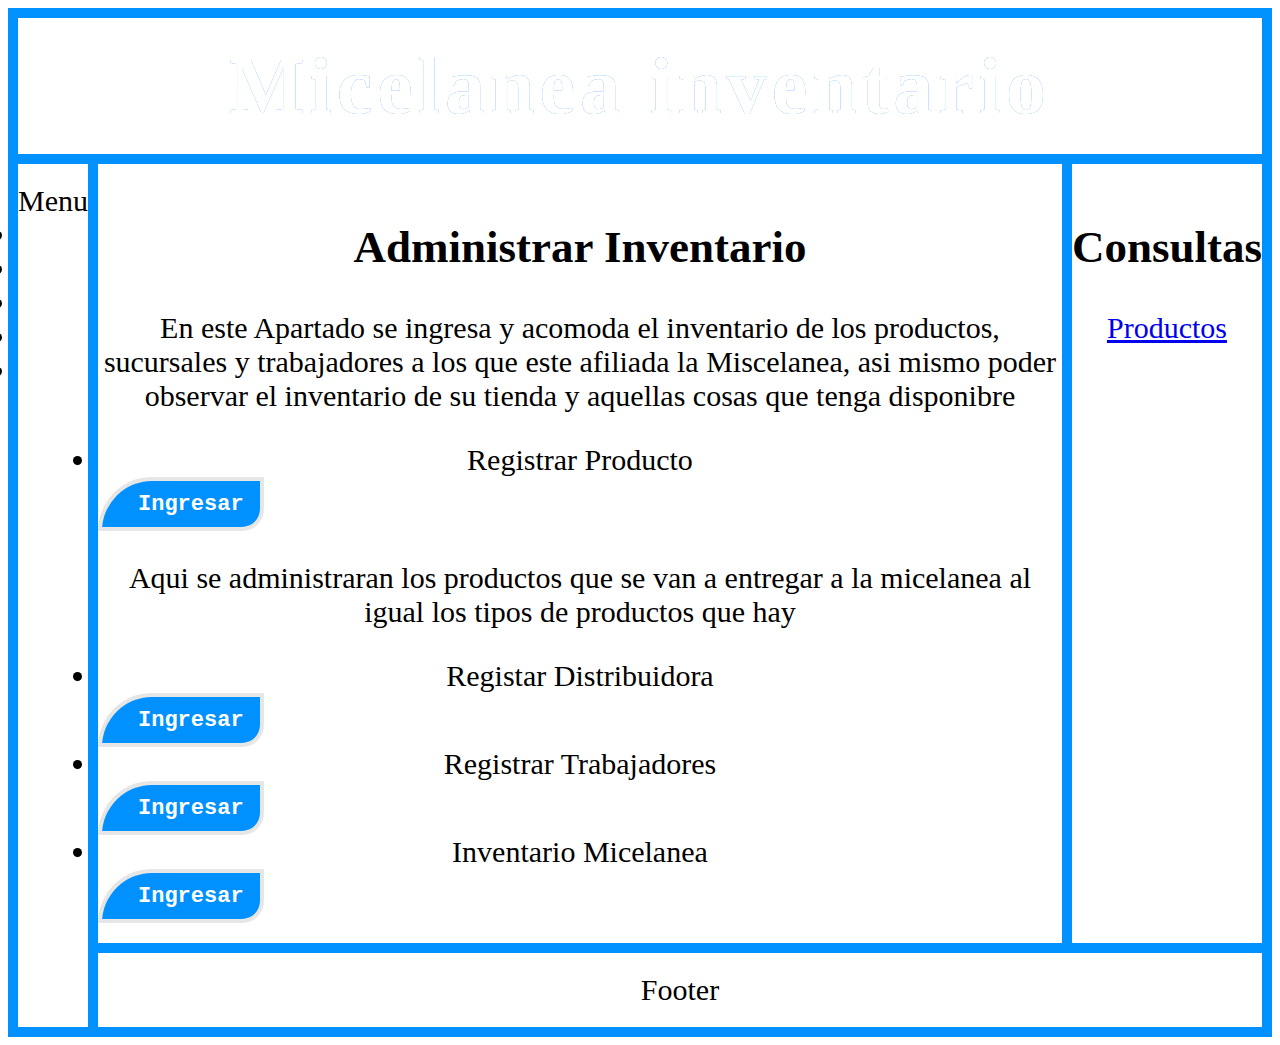
<file: Proyecto_Final/Index.html>
<!DOCTYPE html>
<html lang="en">
<head>
    <meta charset="UTF-8">
    <meta name="viewport" content="width=device-width, initial-scale=1.0">
    <link rel="stylesheet" href="./index.css">
    <title>Document</title>
</head>
<body>
    <div class="grid-container">
        <div class="Header">
            <div class="glitch-wrapper">
                <div class="glitch" data-glitch="Micelanea inventario">Micelanea inventario</div>
            </div>
        </div>
        <div class="Menu">
            Menu
            <li></li>
            <li></li>
            <li></li>
            <li></li>
            <li></li>
        </div>
        <div class="Principal">
                <h2>Administrar Inventario</h2>
                <p>En este Apartado se ingresa y acomoda el inventario de los productos, sucursales y trabajadores a los que este afiliada la Miscelanea, asi mismo poder observar el inventario de su tienda y aquellas cosas que tenga disponibre</p>
                <li>Registrar Producto</li>
                <button class="cssbutton" type="button" onclick="location.href='Registrar_Producto.html'">Ingresar</button>
                <p>Aqui se administraran los productos que se van a entregar a la micelanea al igual los tipos de productos que hay</p>
                <li>Registar Distribuidora</li>
                <button class="cssbutton" type="button" onclick="location.href='Registrar_Distribuidora.html'">Ingresar</button>
                <li>Registrar Trabajadores</li>
                <button class="cssbutton" type="button" onclick="location.href='Registrar_Trabajador.html'">Ingresar</button>
                <li>Inventario Micelanea</li>
                <button class="cssbutton" type="button" onclick="location.href='ConsultaTablas.html'">Ingresar</button>
            </div>
            <div class="Derecha">
                <h2>
                    Consultas
                </h2>
                <a href='ConsultaTablas.html'>Productos</a>
            </div>
            <div class="PiePagina">
                Footer
            </div>
        </div>  
    </div>
    
</body>
</html>
</file>
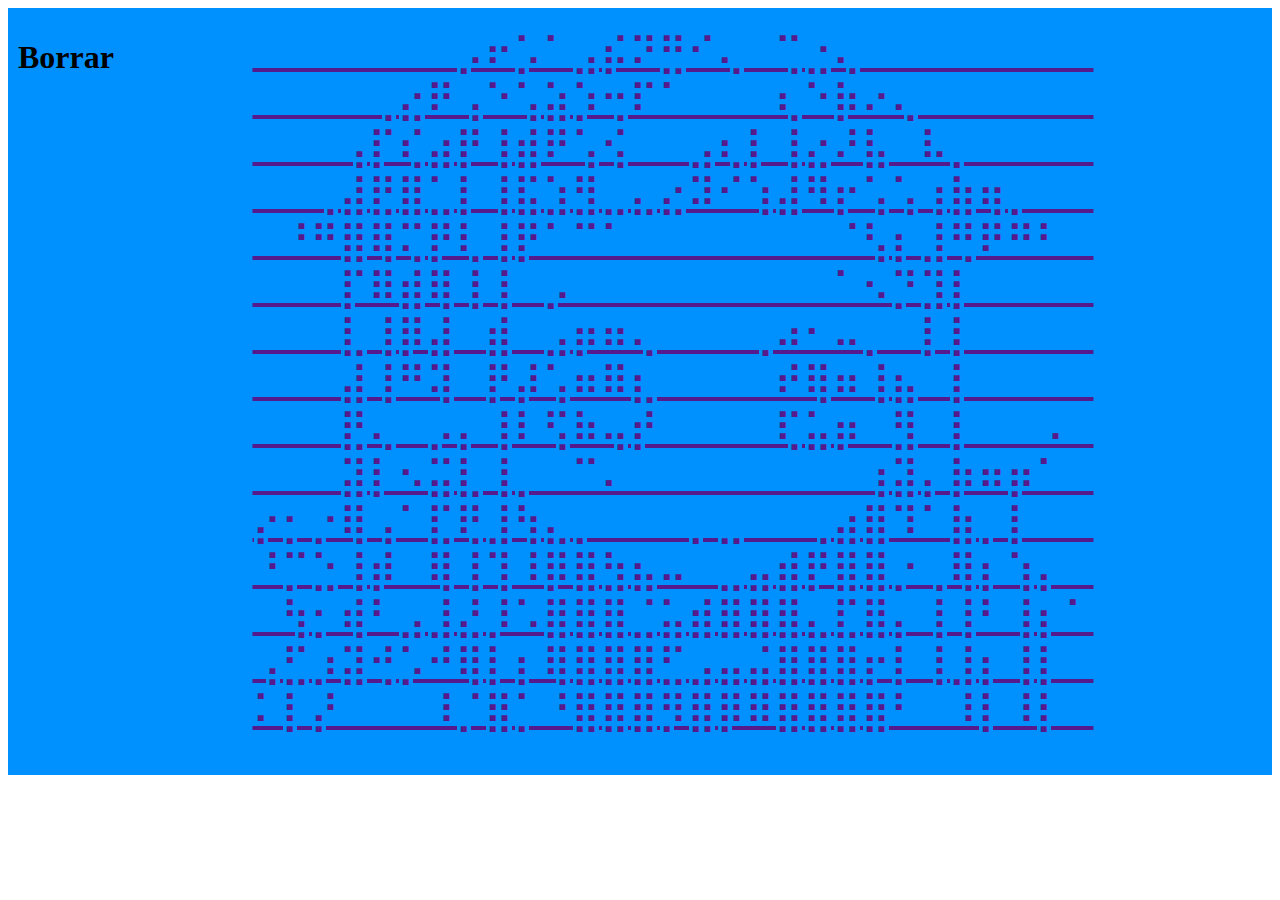
<file: Proyecto_Final/Borrar.html>
<!DOCTYPE html>
<html lang="en">
<head>
    <meta charset="UTF-8">
    <meta name="viewport" content="width=device-width, initial-scale=1.0">
    <link rel="stylesheet" href="./index.css">
    <title>Document</title>
</head>
<body>
    <div class="grid-container">
        <h1>Borrar</h1>
        <a href="" class="arteassci">
            ⠀⠀⠀⠀⠀⠀⠀⡠⠖⡡⠁⣠⡮⠝⣛⠊⢄⠀⢉⣐⢄⠀⠀⠀⠀⠀⠀⠀⠀
            ⠀⠀⠀⠀⢀⣔⠟⢠⠑⢡⣵⡱⢒⠏⠁⠀⠀⠀⢆⠑⡷⠔⢄⠀⠀⠀⠀⠀⠀
            ⠀⠀⠀⢠⡏⢎⣴⡟⢸⣾⠟⢡⢪⠀⠀⣠⢆⡇⢸⣔⠜⣧⠀⠧⡀⠀⠀⠀⠀
            ⠀⠀⢀⣼⣟⣿⣁⡇⢸⣯⣱⣻⣀⣄⣔⠽⠊⢱⣼⠻⡖⢡⢡⢰⣷⢶⡀⠀⠀
            ⠀⠘⠛⣿⢿⢍⡟⢇⢸⡟⠁⠉⠁⠀⠀⠀⠀⠀⠀⠀⠈⢣⡆⣸⢛⠟⠛⠃⠀
            ⠀⠀⠀⡏⠿⣾⢿⢸⢸⠀⡠⠀⠀⠀⠀⠀⠀⠀⠀⠀⠁⠢⡙⣹⡇⠀⠀⠀⠀
            ⠀⠀⠀⣇⢸⡿⣼⠀⣾⠀⣠⡶⠶⢄⠀⠀⠀⢀⠴⠂⠤⡀⠀⡇⡇⠀⠀⠀⠀
            ⠀⠀⠀⣼⢸⠛⢽⠀⡟⡼⢡⠶⠿⣆⠀⠀⠀⠀⠞⢿⠶⢸⣦⠀⡇⠀⠀⠀⠀
            ⠀⠀⠀⣟⢄⠀⡠⡄⢸⠇⢫⠷⢤⡞⠀⠀⠀⠀⢏⣥⡶⠀⣻⠀⡇⠀⠀⠠⠀
            ⠀⠀⠀⣽⡇⠢⣭⣇⢸⡀⠀⠉⠄⠀⠀⠀⠀⠀⠀⠀⠀⢰⣽⡄⡷⠶⡶⠁⠀
            ⡔⡂⡐⢿⢠⠁⣏⢟⣸⢳⣄⡀⠀⠀⠀⡀⣀⠀⠀⢀⣴⣿⠹⠁⣷⡀⡇⠀⠀
            ⠘⡉⣑⢸⡾⠀⢿⢸⢹⠸⡿⣿⣳⣦⠤⠀⣀⣤⣾⡟⣿⣿⡐⢀⢿⡆⢱⡄⠀
            ⠀⢳⡂⢾⠃⣠⣸⣜⡸⠡⣿⣿⣿⣈⣥⣾⣿⣿⣿⣄⣏⣿⡄⢸⢸⠃⢸⡆⠁
            ⢠⣋⡰⣽⢚⡡⠚⢿⡇⡆⢿⣿⣿⣿⣋⣠⣤⣬⣿⣿⣿⡖⡇⢸⣸⡆⢸⡇⠀
            ⠅⡇⡜⠀⠀⠀⠸⡈⣿⡁⠘⣿⣿⣿⡻⣿⡿⠿⣿⣿⣿⣿⠃⠀⠸⡇⠸⡇⠀
        </a>
    </div>
</body>
</html>
</file>
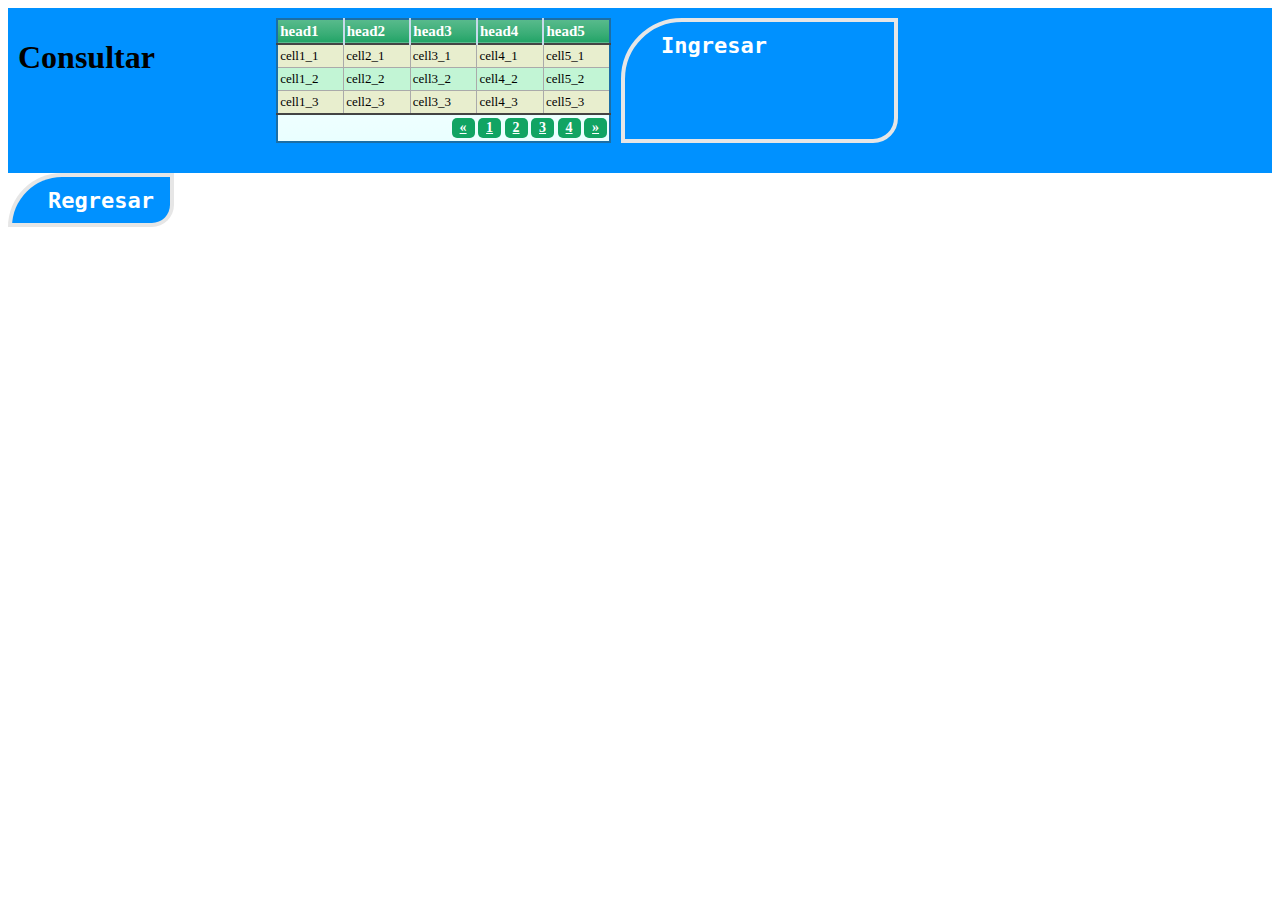
<file: Proyecto_Final/ConsultaTablas.html>
<!DOCTYPE html>
<html lang="en">
<head>
    <meta charset="UTF-8">
    <meta name="viewport" content="width=device-width, initial-scale=1.0">
    <link rel="stylesheet" href="./index.css">
    <title>Document</title>
</head>
<body>
    <div class="grid-container">
        <h1>Consultar</h1>
        <table class="blueTable">
            <thead>
            <tr>
            <th>head1</th>
            <th>head2</th>
            <th>head3</th>
            <th>head4</th>
            <th>head5</th>
            </tr>
            </thead>
            <tfoot>
            <tr>
            <td colspan="5">
            <div class="links"><a href="#">&laquo;</a> <a class="active" href="#">1</a> <a href="#">2</a> <a href="#">3</a> <a href="#">4</a> <a href="#">&raquo;</a></div>
            </td>
            </tr>
            </tfoot>
            <tbody>
            <tr>
            <td>cell1_1</td><td>cell2_1</td><td>cell3_1</td><td>cell4_1</td><td>cell5_1</td></tr>
            <tr>
            <td>cell1_2</td><td>cell2_2</td><td>cell3_2</td><td>cell4_2</td><td>cell5_2</td></tr>
            <tr>
            <td>cell1_3</td><td>cell2_3</td><td>cell3_3</td><td>cell4_3</td><td>cell5_3</td></tr>
            </tbody>
            </tr>
            </table>
            <button class="cssbutton"  type="button" onclick="location.href='index.html'">Ingresar</button>
    </div>
    <button class="cssbutton" type="button" onclick="location.href='index.html'">Regresar</button>
</body>
</html>
</file>
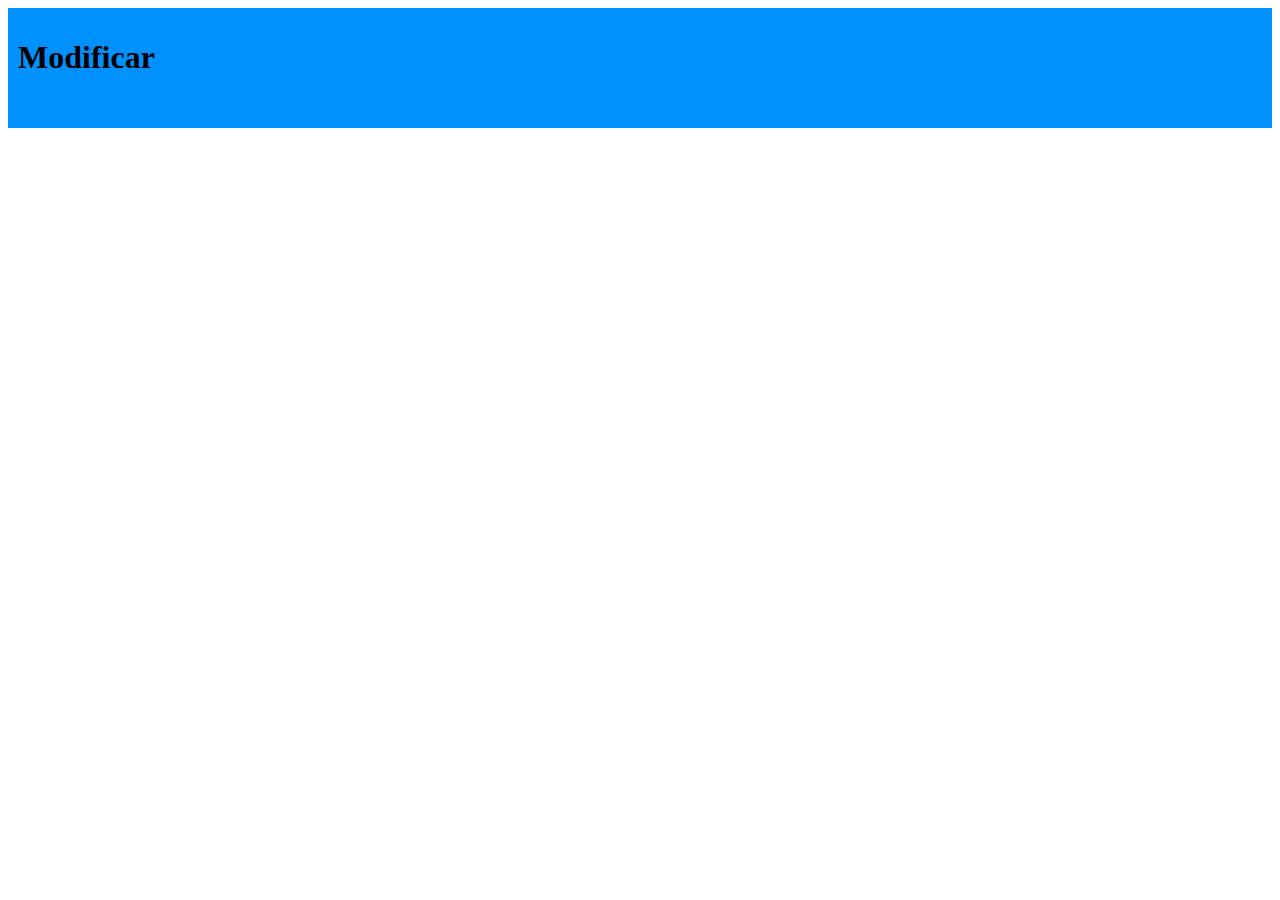
<file: Proyecto_Final/Modificar.html>
<!DOCTYPE html>
<html lang="en">
<head>
    <meta charset="UTF-8">
    <meta name="viewport" content="width=device-width, initial-scale=1.0">
    <link rel="stylesheet" href="./index.css">
    <title>Document</title>
</head>
<body>
    <div class="grid-container">
        <h1>Modificar</h1>
    </div>
</body>
</html>
</file>
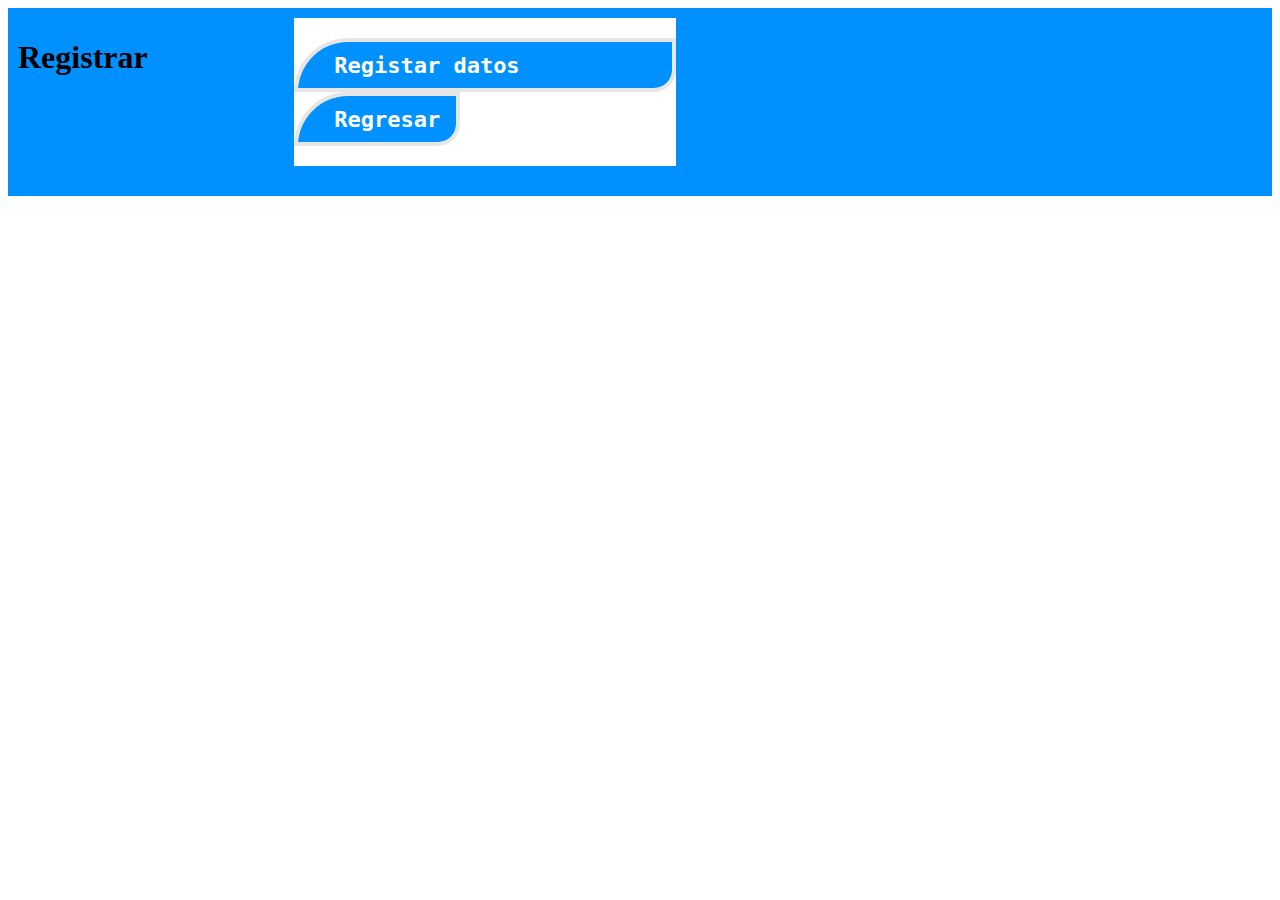
<file: Proyecto_Final/Registrar_Distribuidora.html>
<!DOCTYPE html>
<html lang="en">
<head>
    <meta charset="UTF-8">
    <meta name="viewport" content="width=device-width, initial-scale=1.0">
    <link rel="stylesheet" href="./index.css">
    <title>Registrar Distribuidora</title>
</head>
<body>
    <div class="grid-container">
        <h1>Registrar</h1>
        <div class="divform">
            
<!-video donde me base https://youtu.be/8mDEnaHaIDw?si=Lyeky_ycKOXjSH1E ->
            <input type="checkbox" id="btn-modal">
            <label for="btn-modal" class="cssbutton">Registar datos</label>
            <div class="modal">
                <div class="contenedor">
                    <header>Bienvenidos</header>
                    <label for="btn-modal">x</label>
                    <div class="contenido">
                        <p>Ingrese sus datos</p>
                        <input class="Formulario" type="text" placeholder="Nombre De la Distribuidora">
                        <input class="Formulario" type="text" placeholder="Marca">
                        <input class="Formulario" type="text" placeholder="Producto">
                        <input class="Formulario" type="text"  placeholder="Precio">
                    </div>
                </div>
            </div>
            <button class="cssbutton" type="button" onclick="location.href='index.html'">Regresar</button>
            
        </div>
        
    </div>
</body>
</html>
</file>
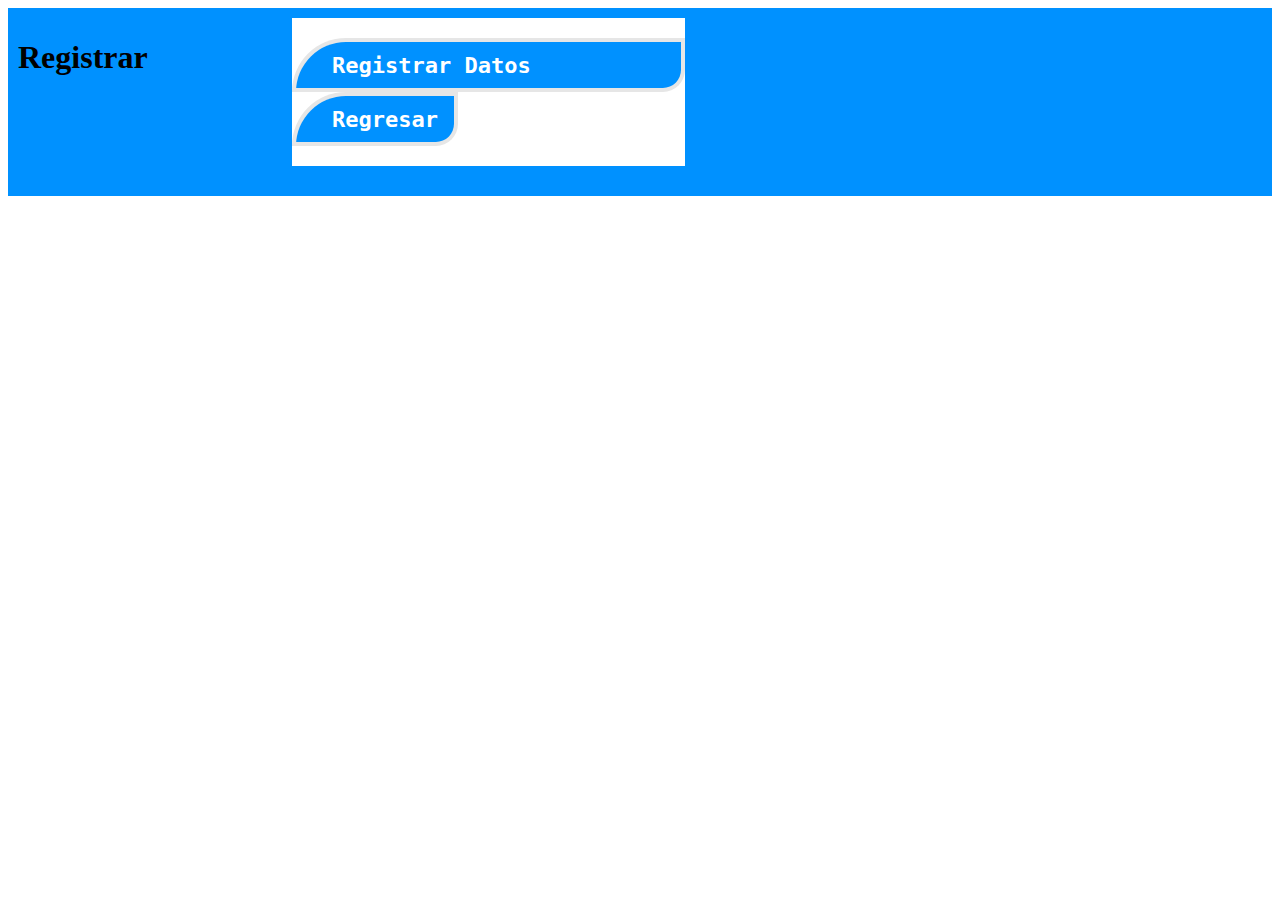
<file: Proyecto_Final/Registrar_Producto.html>
<!DOCTYPE html>
<html lang="en">
<head>
    <meta charset="UTF-8">
    <meta name="viewport" content="width=device-width, initial-scale=1.0">
    <link rel="stylesheet" href="./index.css">
    <title>Registrar Producto</title>
</head>
<body>
    <div class="grid-container">
        <h1>Registrar</h1>
        <div class="divform">
            
            <input type="checkbox" id="btn-modal">
            <label for="btn-modal" class="cssbutton">Registrar Datos</label>
            <div class="modal">
                <div class="contenedor">
                    <header>Bienvenidos</header>
                    <label for="btn-modal">x</label>
                    <div class="contenido">
                        <p>Ingrese sus datos</p>
                        <input class="Formulario" type="text" placeholder="Nombre Producto">
                        <input class="Formulario" type="text" placeholder="Marca">
                        <input class="Formulario" type="text"  placeholder="Precio">
                    </div>
                </div>
            </div>
            <button class="cssbutton" type="button" onclick="location.href='index.html'">Regresar</button>
        </div>
    </div>
</body>
</html>
</file>
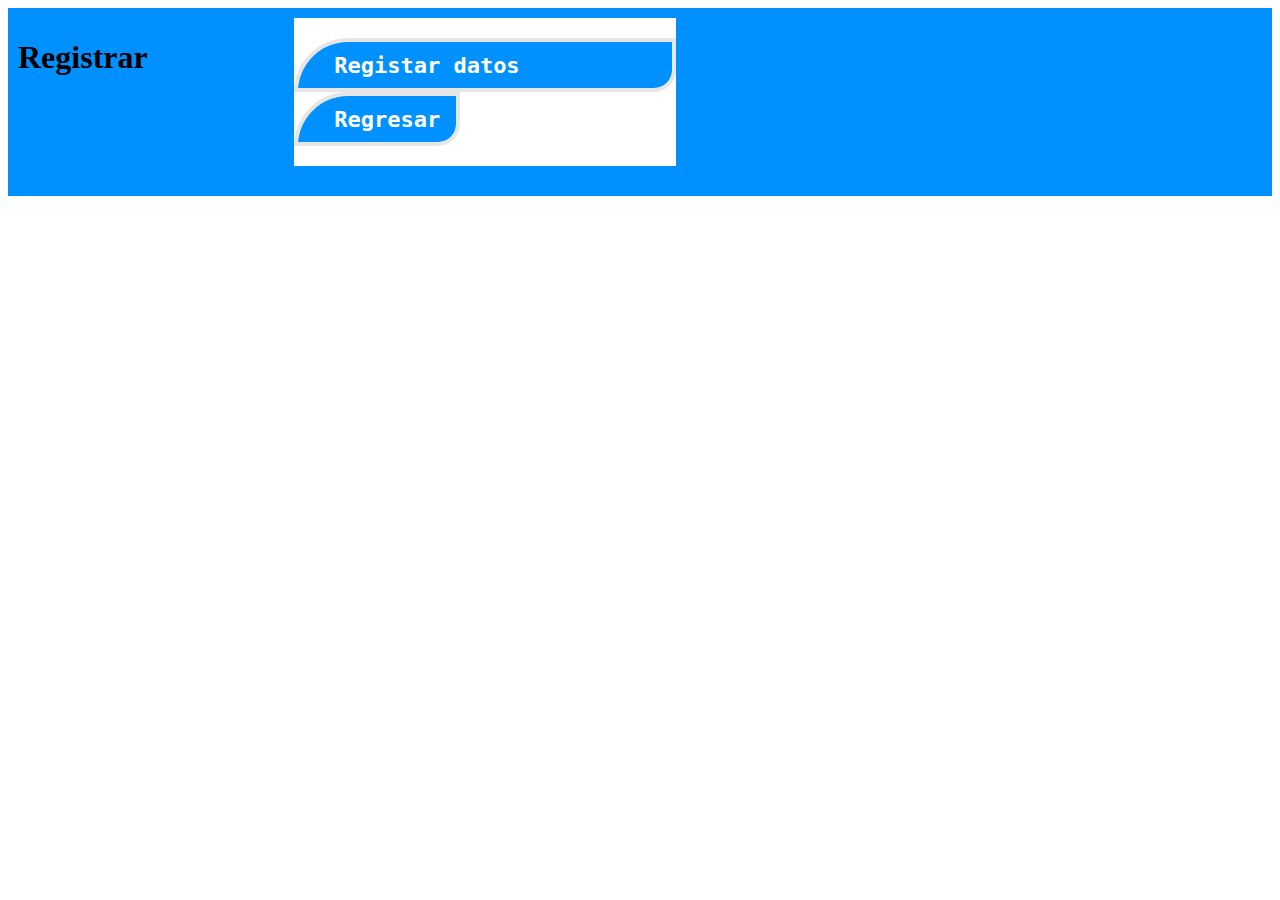
<file: Proyecto_Final/Registrar_Trabajador.html>
<!DOCTYPE html>
<html lang="en">
<head>
    <meta charset="UTF-8">
    <meta name="viewport" content="width=device-width, initial-scale=1.0">
    <link rel="stylesheet" href="./index.css">
    <title>Registrar Trabajadores</title>
</head>
<body>
    <div class="grid-container">
        <h1>Registrar</h1>
        <div class="divform">
            <input type="checkbox" id="btn-modal">
                <label for="btn-modal" class="cssbutton">Registar datos</label>
                <div class="modal">
                    <div class="contenedor">
                        <header>Bienvenidos</header>
                        <label for="btn-modal">x</label>
                        <div class="contenido">
                            <p>Ingrese sus datos</p>
                            <input class="Formulario" type="text" placeholder="Nombre Producto">
                            <input class="Formulario" type="text" placeholder="Marca">
                            <input class="Formulario" type="text"  placeholder="Precio">
                        </div>
                    </div>
                </div>
                <button class="cssbutton" type="button" onclick="location.href='index.html'">Regresar</button>
        </div>
    </div>
</body>
</html>
</file>
<file: Proyecto_Final/index.css>
.Header { grid-area: header; }
.Menu { grid-area: menu; }
.Principal { grid-area: main; }
.Derecha { grid-area: right; }
.PiePagina { grid-area: footer; }

.grid-container {
   display: grid;
   grid-template-areas:
   'header header header header header header'
   'menu main main main right right'
   'menu footer footer footer footer footer';
   gap: 10px;
   padding: 10px;
   background-color: #0091ff;
}

.grid-container > div {
   text-align: center;
   padding: 20px 0;
   font-size: 30px;
   background-color: #fff;
}

.arteassci{
   text-align: center;
   padding: 1%;
   font-size: 40px;
}

.divform{
   background-color: rgb(41, 46, 46);
   padding: 50%;
}
.Formulario{
   padding: 1%;
   align-items: center;
   width: 70%;
}

.glitch-wrapper {
   width: 100%;
   height: 100%;
   display: flex;
   align-items: center;
   justify-content: center;
   text-align: center;
   background-color: #fff;
}

.glitch {
   position: relative;
   font-size: 80px;
   font-weight: 700;
   line-height: 1.2;
   color: #fff;
   letter-spacing: 5px;
   z-index: 1;
}
.glitch:before,
.glitch:after {
   display: block;
   content: attr(data-glitch);
   position: absolute;
   top: 0;
   left: 0;
   opacity: 0.8;
}

.glitch:before {
   animation: glitch-color 0.3s cubic-bezier(0.25, 0.46, 0.45, 0.94) both infinite;
   color: #0ff;
   z-index: -1;
}

.glitch:after {
   animation: glitch-color 0.3s cubic-bezier(0.25, 0.46, 0.45, 0.94) reverse both infinite;
   color: #ff00ff;
   z-index: -2;
}

@keyframes glitch-color {
   0% {
      transform: translate(0);
   }

   20% {
      transform: translate(-3px, 3px);
   }

   40% {
      transform: translate(-3px, -3px);
   }

   60% {
      transform: translate(3px, 3px);
   }

   80% {
      transform: translate(3px, -3px);
   }

   to {
      transform: translate(0);
   }
}

table.blueTable {
   border: 2px solid #1C6EA4;
   background-color: #E8EECE;
   width: 100%;
   text-align: left;
   border-collapse: collapse;
}
table.blueTable td, table.blueTable th {
   border: 1px solid #AAAAAA;
   padding: 3px 2px;
}
table.blueTable tbody td {
   font-size: 13px;
}
table.blueTable tr:nth-child(even) {
   background: #C2F5D5;
}
table.blueTable thead {
   background: #23A467;
   background: -moz-linear-gradient(top, #5abb8d 0%, #39ad76 66%, #23A467 100%);
   background: -webkit-linear-gradient(top, #5abb8d 0%, #39ad76 66%, #23A467 100%);
   background: linear-gradient(to bottom, #5abb8d 0%, #39ad76 66%, #23A467 100%);
   border-bottom: 2px solid #444444;
}
table.blueTable thead th {
   font-size: 15px;
   font-weight: bold;
   color: #FFFFFF;
   border-left: 2px solid #C7DAEB;
}
table.blueTable thead th:first-child {
   border-left: none;
}

table.blueTable tfoot {
   font-size: 14px;
   font-weight: bold;
   color: #FFFFFF;
   background: #E9FFFF;
   background: -moz-linear-gradient(top, #eeffff 0%, #ebffff 66%, #E9FFFF 100%);
   background: -webkit-linear-gradient(top, #eeffff 0%, #ebffff 66%, #E9FFFF 100%);
   background: linear-gradient(to bottom, #eeffff 0%, #ebffff 66%, #E9FFFF 100%);
   border-top: 2px solid #444444;
}
table.blueTable tfoot td {
   font-size: 14px;
}
table.blueTable tfoot .links {
   text-align: right;
}
table.blueTable tfoot .links a{
   display: inline-block;
   background: #11A463;
   color: #FFFFFF;
   padding: 2px 8px;
   border-radius: 5px;
}

.cssbutton {
   display:flex;
   text-decoration:none;
   font-family:monospace;
   font-size:22px;
   font-weight:bold;
   height:auto;
   width:auto;
   padding:11px 16px 10px 36px;
   color:#ffffff;
   background-color:#0091ff;
   border:4px solid #e6e6e6;
   border-radius:61px 0px 25px 0px;
   transition:all 0.3s;
   cursor: pointer;
}

.modal{
   position: fixed;
   top: 0;
   left: 0;
   background: rgba(0, 0, 0, 0.5);
   transition: all 500ms ease;
   opacity: 0;
   visibility: hidden;
}
#btn-modal:checked ~ .modal{
   opacity: 1;
   visibility: visible;
}
.contenedor{
   width: 800px;
   height: 600px;
   margin: auto;
   background: #fff;
   box-shadow:  1px 7px 25 px rgba(0, 0, 0, 0.6) ;
   transition: all 500ms ease;
   position: relative;
   transform: translateY(-30%);
}
#btn-modal:checked ~ .modal .contenedor{
   transform: translateY(0);
}
.contenedor header{
   padding: 10px;
   background: #db8046;
   color: #fff;

}
.contenedor label{
   position: absolute;
   top: 10px;
   right: 10px;
   color: #fff;
   font-size: 30px;
   cursor: pointer;

}

#btn-modal{
   display: none;
}
.lbl-modal{
   background: #fff;
   padding: 10px 15px;
   border-radius: 4px;
   cursor: pointer;

}
</file>
